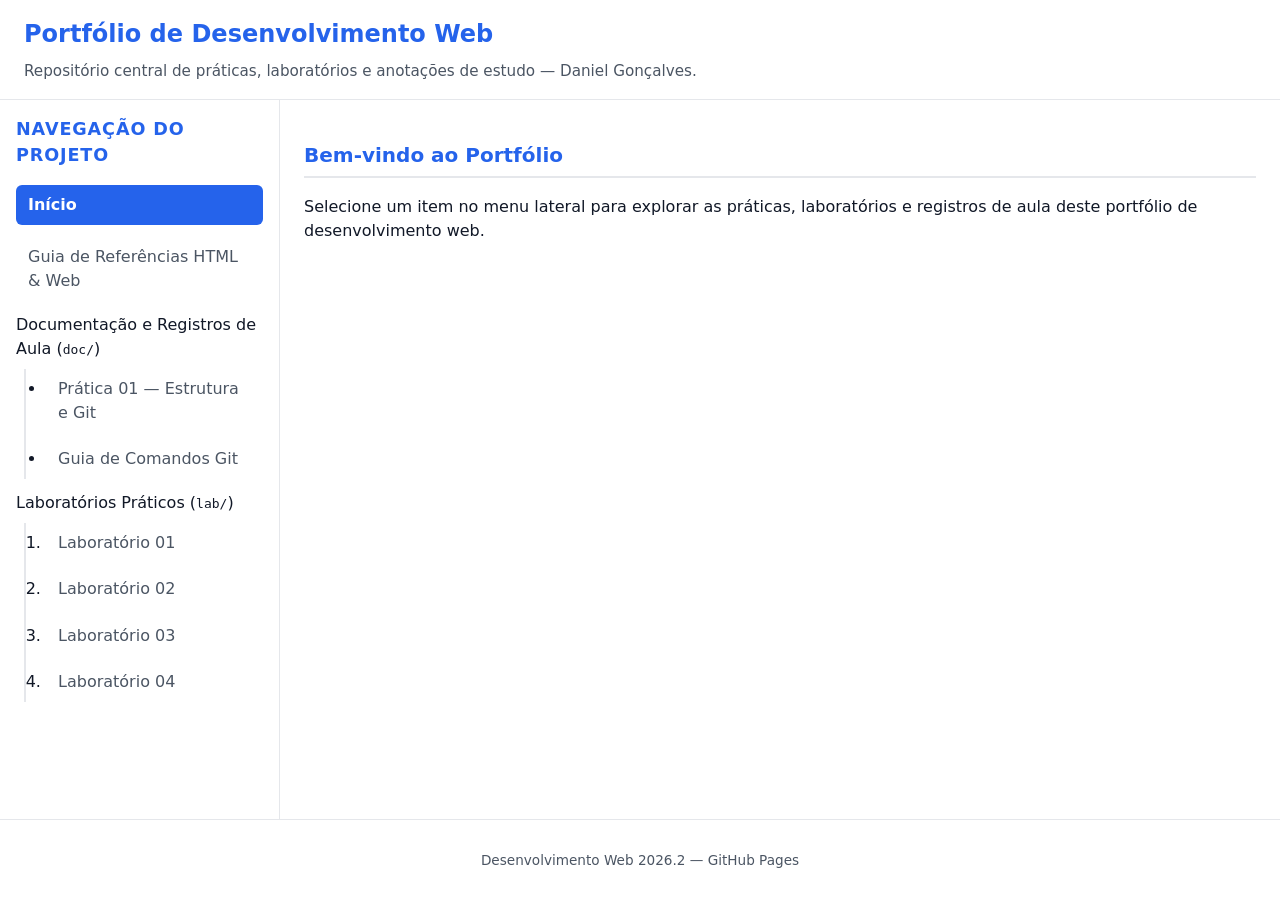
<file: index.html>
<!DOCTYPE html>
<html lang="pt-BR">
<head>
  <meta charset="UTF-8">
  <meta name="viewport" content="width=device-width, initial-scale=1.0">
  <title>Portfólio Web</title>
  <meta name="description" content="Apresentação do portfólio de desenvolvimento web">
  <link rel="stylesheet" href="css/style.css">
</head>
<body>
  <header>
    <h1>Portfólio de Desenvolvimento Web</h1>
    <p>Repositório central de práticas, laboratórios e anotações de estudo — Daniel Gonçalves.</p>
  </header>

  <nav aria-label="Menu principal do portfólio">
    <h2>Navegação do Projeto</h2>
    <ul>
      <li><span class="inicio">Início</span></li>
      <li>
        <a href="referencias.html">Guia de Referências HTML & Web</a>
      </li>

      <li>
        Documentação e Registros de Aula (<code>doc/</code>)
        <ul>
          <li><a href="doc/pratica-01.md">Prática 01 — Estrutura e Git</a></li>
          <li><a href="doc/comandos-git.md">Guia de Comandos Git</a></li>
        </ul>
      </li>

      <li>
        Laboratórios Práticos (<code>lab/</code>)
        <ol>
          <li><a href="lab/01/index.html">Laboratório 01</a></li>
          <li><a href="lab/02/index.html">Laboratório 02</a></li>
          <li><a href="lab/03/index.html">Laboratório 03</a></li>
          <li><a href="lab/04/index.html">Laboratório 04</a></li>
        </ol>
      </li>
    </ul>
  </nav>

  <main>
    <h2>Bem-vindo ao Portfólio</h2>
    <p>
      Selecione um item no menu lateral para explorar as práticas, laboratórios e
      registros de aula deste portfólio de desenvolvimento web.
    </p>
  </main>

  <footer>
    <hr>
    <p>Desenvolvimento Web 2026.2 — GitHub Pages</p>
  </footer>
</body>
</html>
</file>
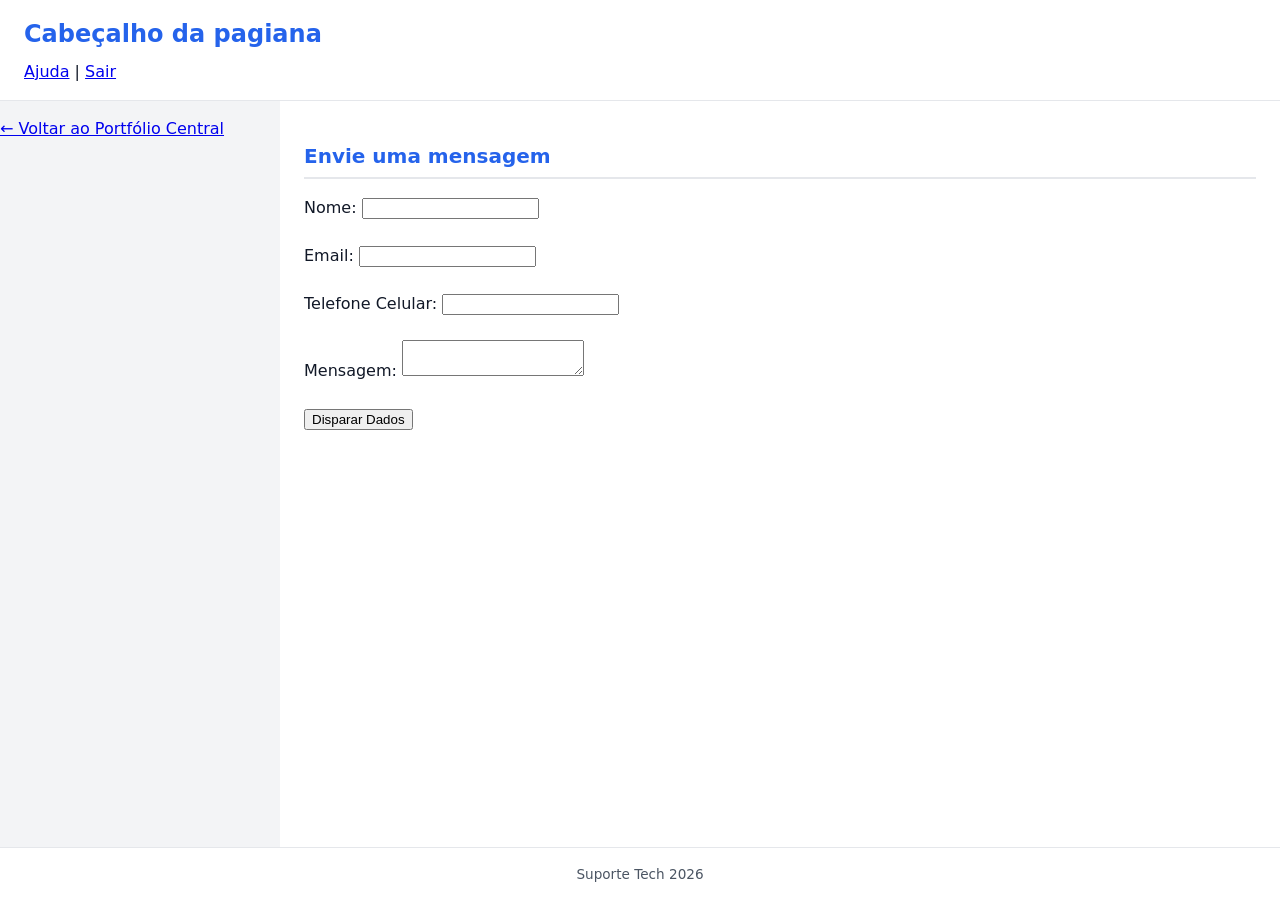
<file: lab/01/index.html>
<!DOCTYPE html>
<html lang="pt-BR">
<head>
    <meta charset= "UTF-8">
    <meta name="viewport" content="width=device-width, initial-scale=1.0">
    <title>Desenvolvimento Web site empresarial</title>
    <meta name="description" content="Laboratorio pratico de HTML.">
    <link rel="stylesheet" href="../../css/style.css">
</head>
<body>
    <nav aria-label="Retorno ao portfólio">
    <p><a href="../../index.html">← Voltar ao Portfólio Central</a></p>
    <hr>
  </nav>
  <header> 
        <h1> Cabeçalho da pagiana </h1>
        <nav> 
             <a href="#">Ajuda</a> | <a href="#">Sair</a>
        </nav>
 </header>
 <main>
     <article> 
   <h2> Envie uma mensagem </h2> 
        <form action="/enviar" method="POST">
            <label for="nome">Nome:</label>
            <input type="text" id="nome" name="nome" required  minlength="3">
        <br><br>
            <label for="email">Email:</label>
            <input type="email" id="email" name="email" required><br><br>


            <label for="celular">Telefone Celular:</label> 
            <input type="tel" id="celular" name="celular" required pattern="[0-9]{11}" ><br><br>


            <label for="msg">Mensagem:</label>
            <textarea id="msg" name="msg" required></textarea><br><br>
           
            
            <input type="submit" value="Disparar Dados">
        </form>
       </article>
    </main>


    <footer>
        Suporte Tech 2026
    </footer>
</body>
</html>
</file>
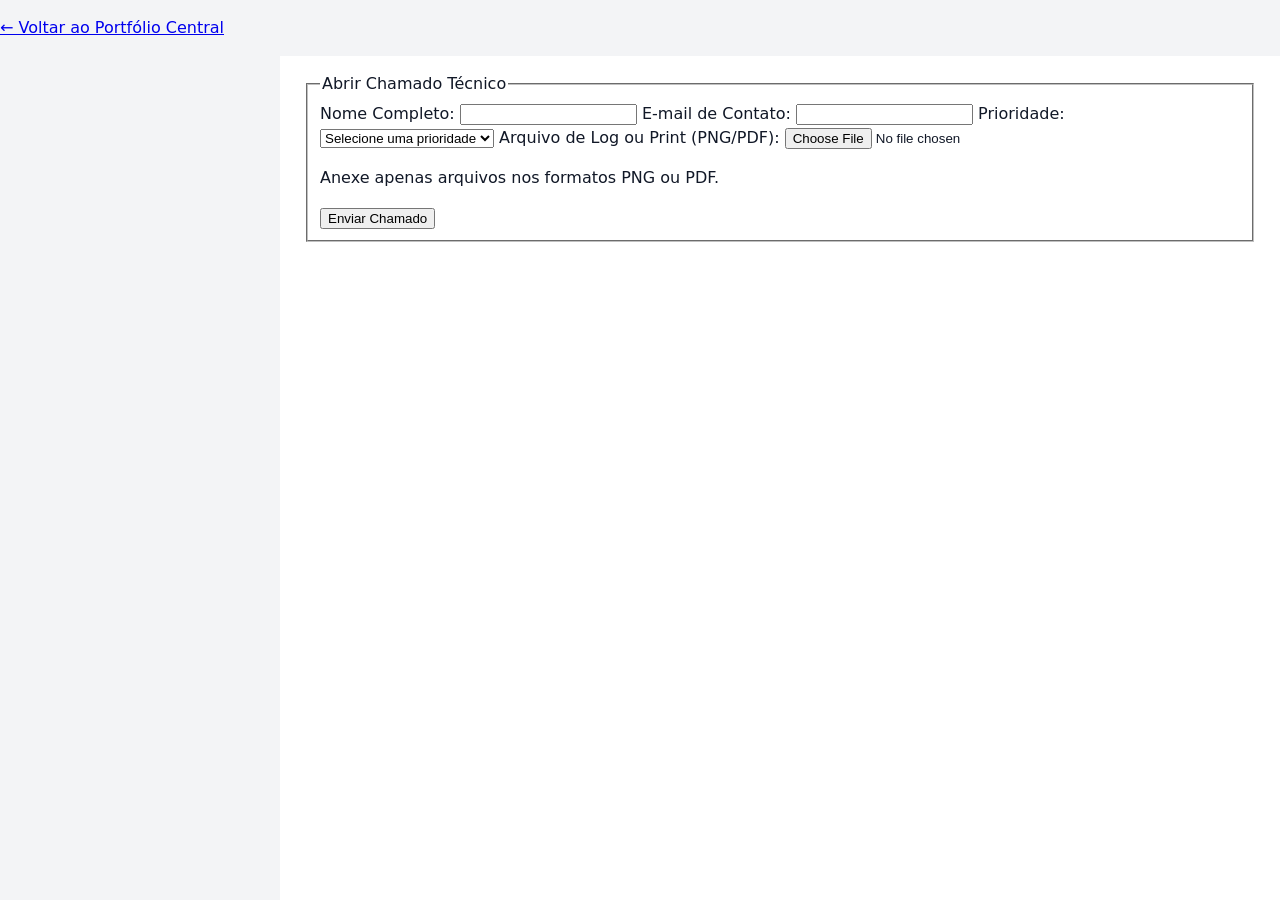
<file: lab/04/index.html>
<!DOCTYPE html>
<html lang="pt-BR">
<head>
    <meta charset="UTF-8">
    <meta name="viewport" content="width=device-width, initial-scale=1.0">
    <title>Abrir Chamado Técnico</title>
    <link rel="stylesheet" href="../../css/style.css">
</head>
<body>
    <nav aria-label="Retorno ao portfólio">
    <p><a href="../../index.html">← Voltar ao Portfólio Central</a></p>
    <hr>
  </nav>
    <main>
        <form action="https://httpbin.org/post" method="POST" enctype="multipart/form-data">
            <fieldset>
                <legend>Abrir Chamado Técnico</legend>

                <label for="nome">Nome Completo:</label>
                <input type="text" id="nome" name="nome" autocomplete="name" required>

                <label for="email">E-mail de Contato:</label>
                <input type="email" id="email" name="email" autocomplete="email" required>

                <label for="prioridade">Prioridade:</label>
                <select id="prioridade" name="prioridade" required>
                    <option value="">Selecione uma prioridade</option>
                    <option value="baixa">Baixa</option>
                    <option value="media">Média</option>
                    <option value="alta">Alta</option>
                </select>

                <label for="anexo">Arquivo de Log ou Print (PNG/PDF):</label>
                <input type="file" id="anexo" name="anexo" accept="image/png,application/pdf" required aria-describedby="anexo-ajuda">
                <p id="anexo-ajuda">Anexe apenas arquivos nos formatos PNG ou PDF.</p>

                <button type="submit">Enviar Chamado</button>
            </fieldset>
        </form>
    </main>
</body>
</html>
</file>
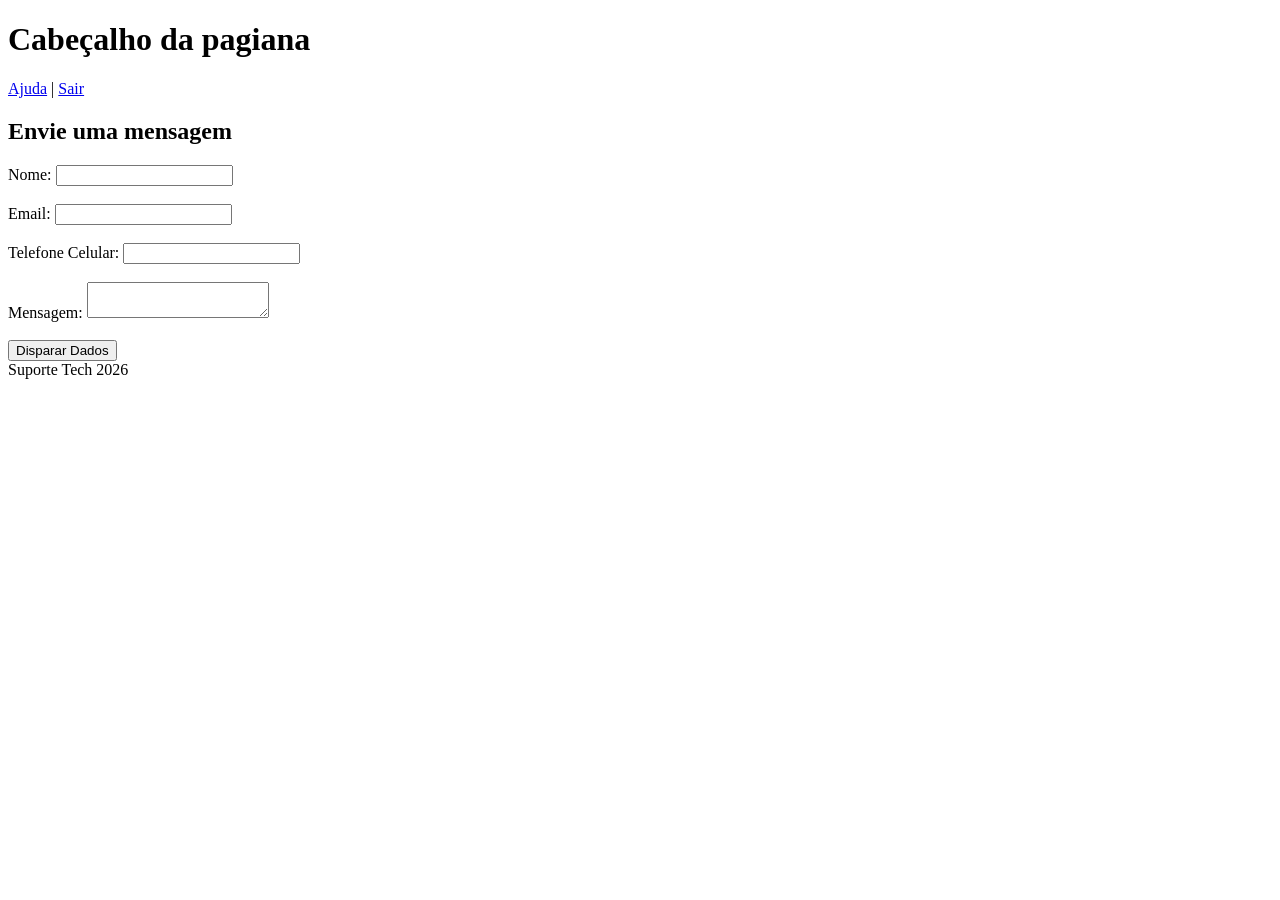
<file: labs/01/index.html>
<!DOCTYPE html>
<html lang="pt-BR">
<head>
    <meta charset= "UTF-8">
    <meta name="viewport" content="width=device-width, initial-scale=1.0">
    <title>Desenvolvimento Web site empresarial</title>
    <meta name="description" content="Laboratorio pratico de HTML.">
</head>
<body>
  <header> 
        <h1> Cabeçalho da pagiana </h1>
        <nav> 
             <a href="#">Ajuda</a> | <a href="#">Sair</a>
        </nav>
 </header>
 <main>
     <article> 
   <h2> Envie uma mensagem </h2> 
        <form action="/enviar" method="POST">
            <label for="nome">Nome:</label>
            <input type="text" id="nome" name="nome" required  minlength="3">
        <br><br>
            <label for="email">Email:</label>
            <input type="email" id="email" name="email" required><br><br>


            <label for="celular">Telefone Celular:</label> 
            <input type="tel" id="celular" name="celular" required pattern="[0-9]{11}" ><br><br>


            <label for="msg">Mensagem:</label>
            <textarea id="msg" name="msg" required></textarea><br><br>
           
            
            <input type="submit" value="Disparar Dados">
        </form>
       </article>
    </main>


    <footer>
        Suporte Tech 2026
    </footer>
</body>
</html>
</file>
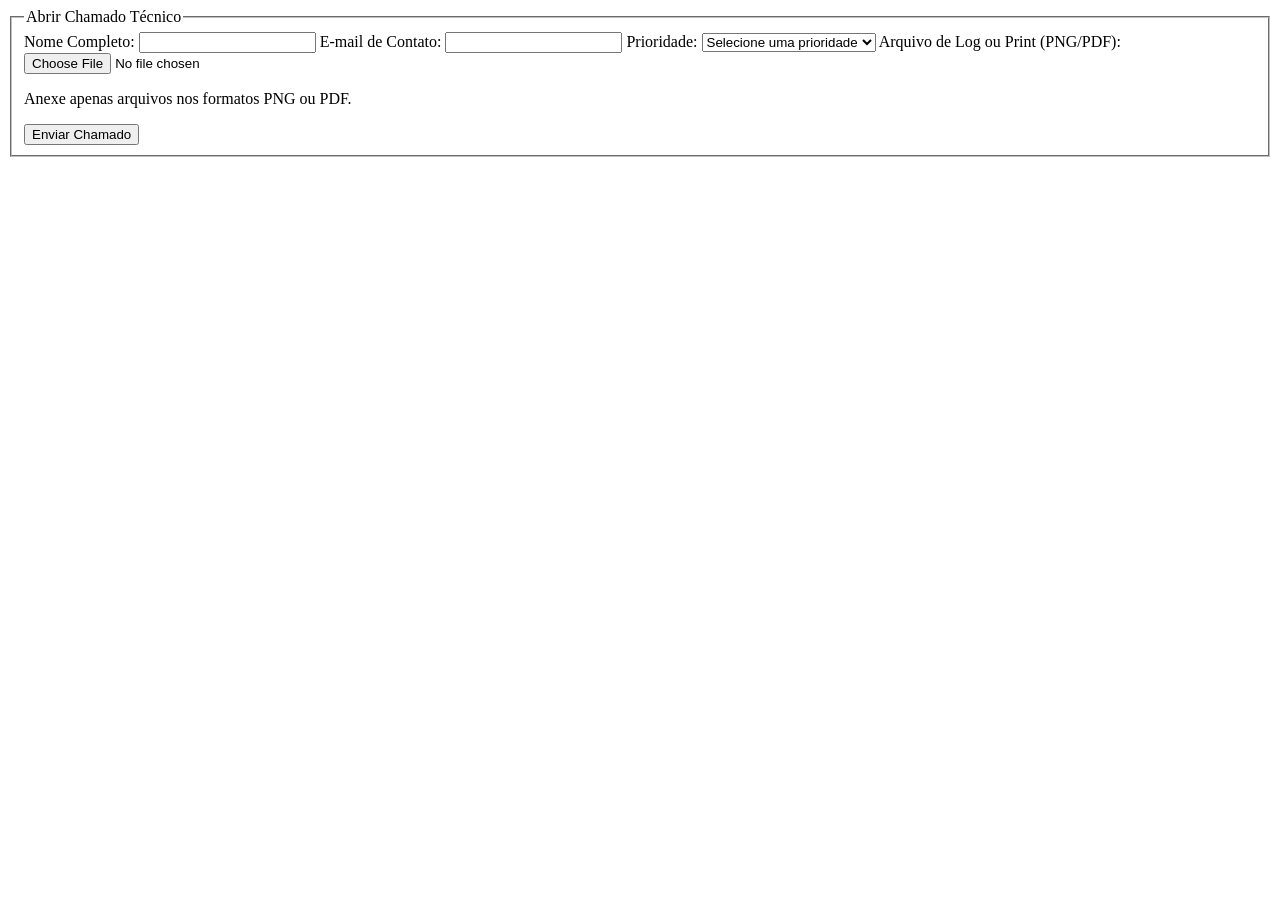
<file: labs/04/index.html>
<!DOCTYPE html>
<html lang="pt-BR">
<head>
    <meta charset="UTF-8">
    <meta name="viewport" content="width=device-width, initial-scale=1.0">
    <title>Abrir Chamado Técnico</title>
</head>
<body>
    <main>
        <form action="https://httpbin.org/post" method="POST" enctype="multipart/form-data">
            <fieldset>
                <legend>Abrir Chamado Técnico</legend>

                <label for="nome">Nome Completo:</label>
                <input type="text" id="nome" name="nome" autocomplete="name" required>

                <label for="email">E-mail de Contato:</label>
                <input type="email" id="email" name="email" autocomplete="email" required>

                <label for="prioridade">Prioridade:</label>
                <select id="prioridade" name="prioridade" required>
                    <option value="">Selecione uma prioridade</option>
                    <option value="baixa">Baixa</option>
                    <option value="media">Média</option>
                    <option value="alta">Alta</option>
                </select>

                <label for="anexo">Arquivo de Log ou Print (PNG/PDF):</label>
                <input type="file" id="anexo" name="anexo" accept="image/png,application/pdf" required aria-describedby="anexo-ajuda">
                <p id="anexo-ajuda">Anexe apenas arquivos nos formatos PNG ou PDF.</p>

                <button type="submit">Enviar Chamado</button>
            </fieldset>
        </form>
    </main>
</body>
</html>
</file>
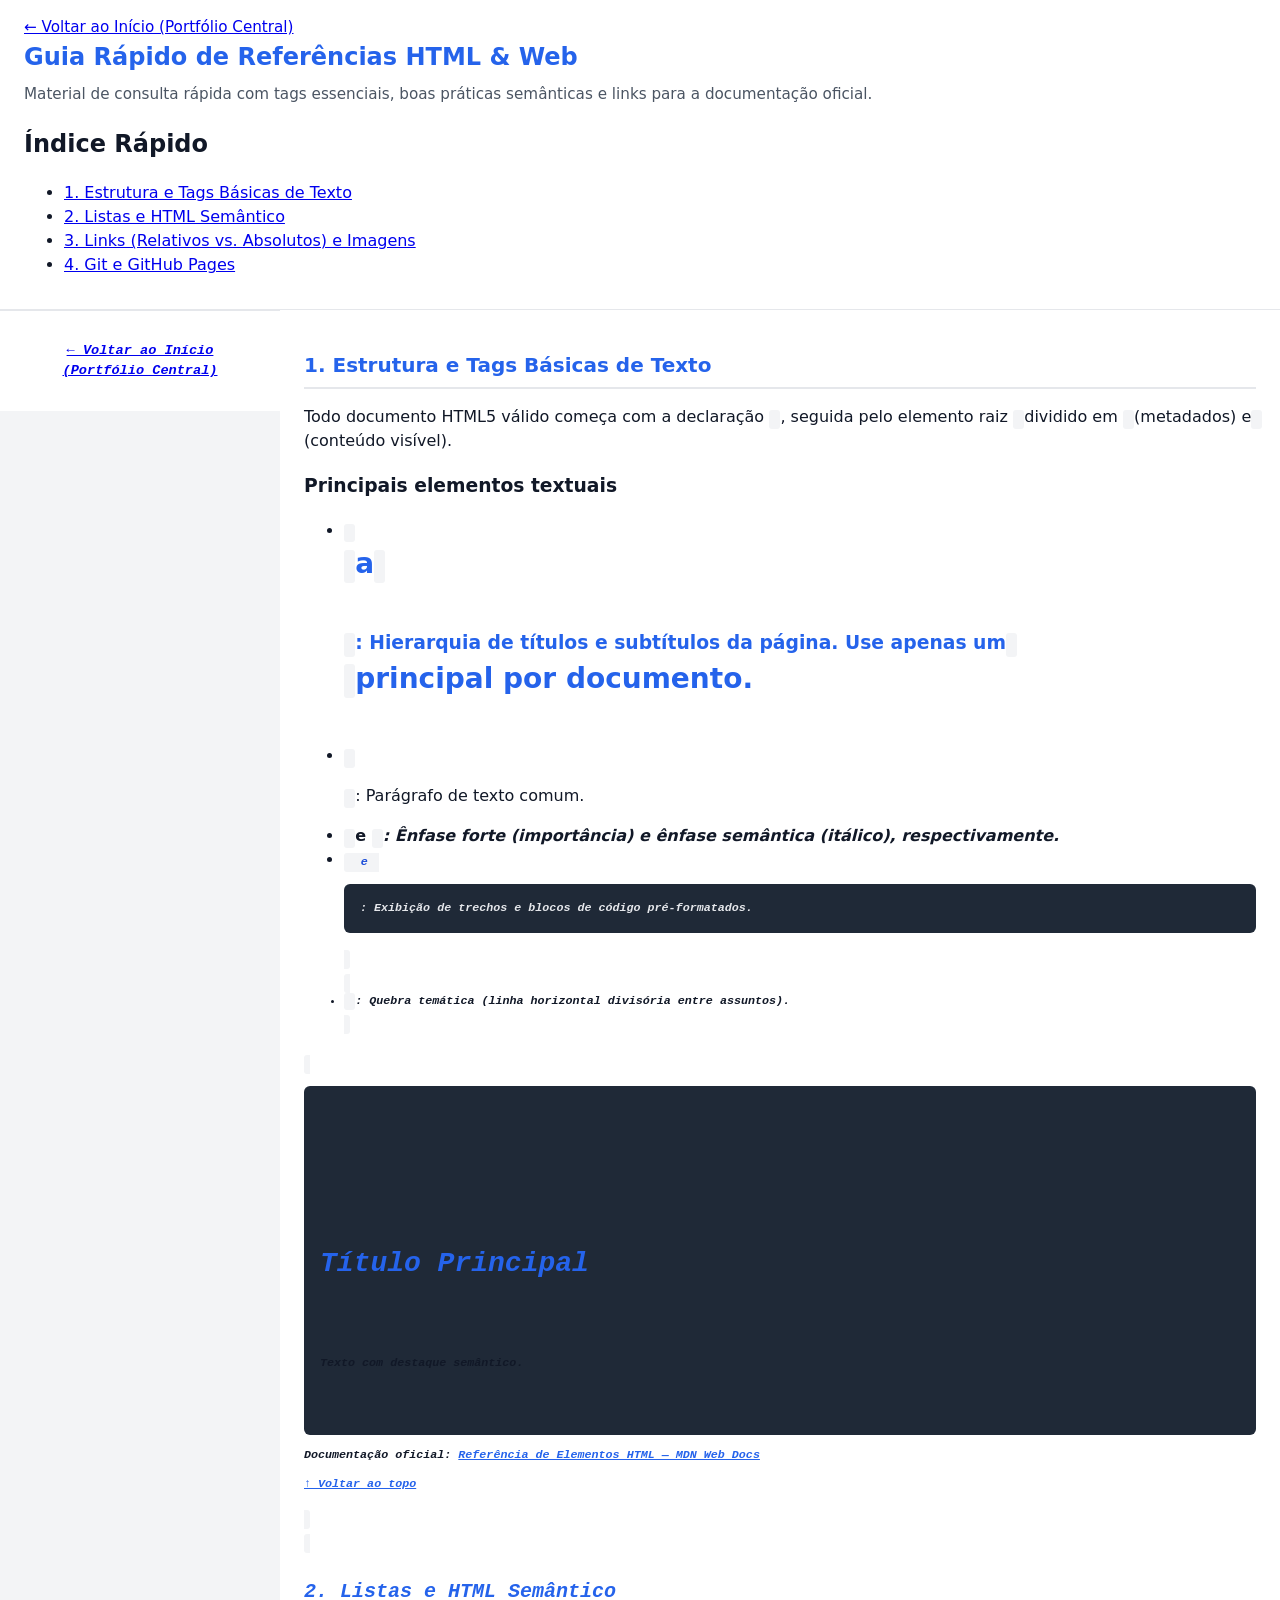
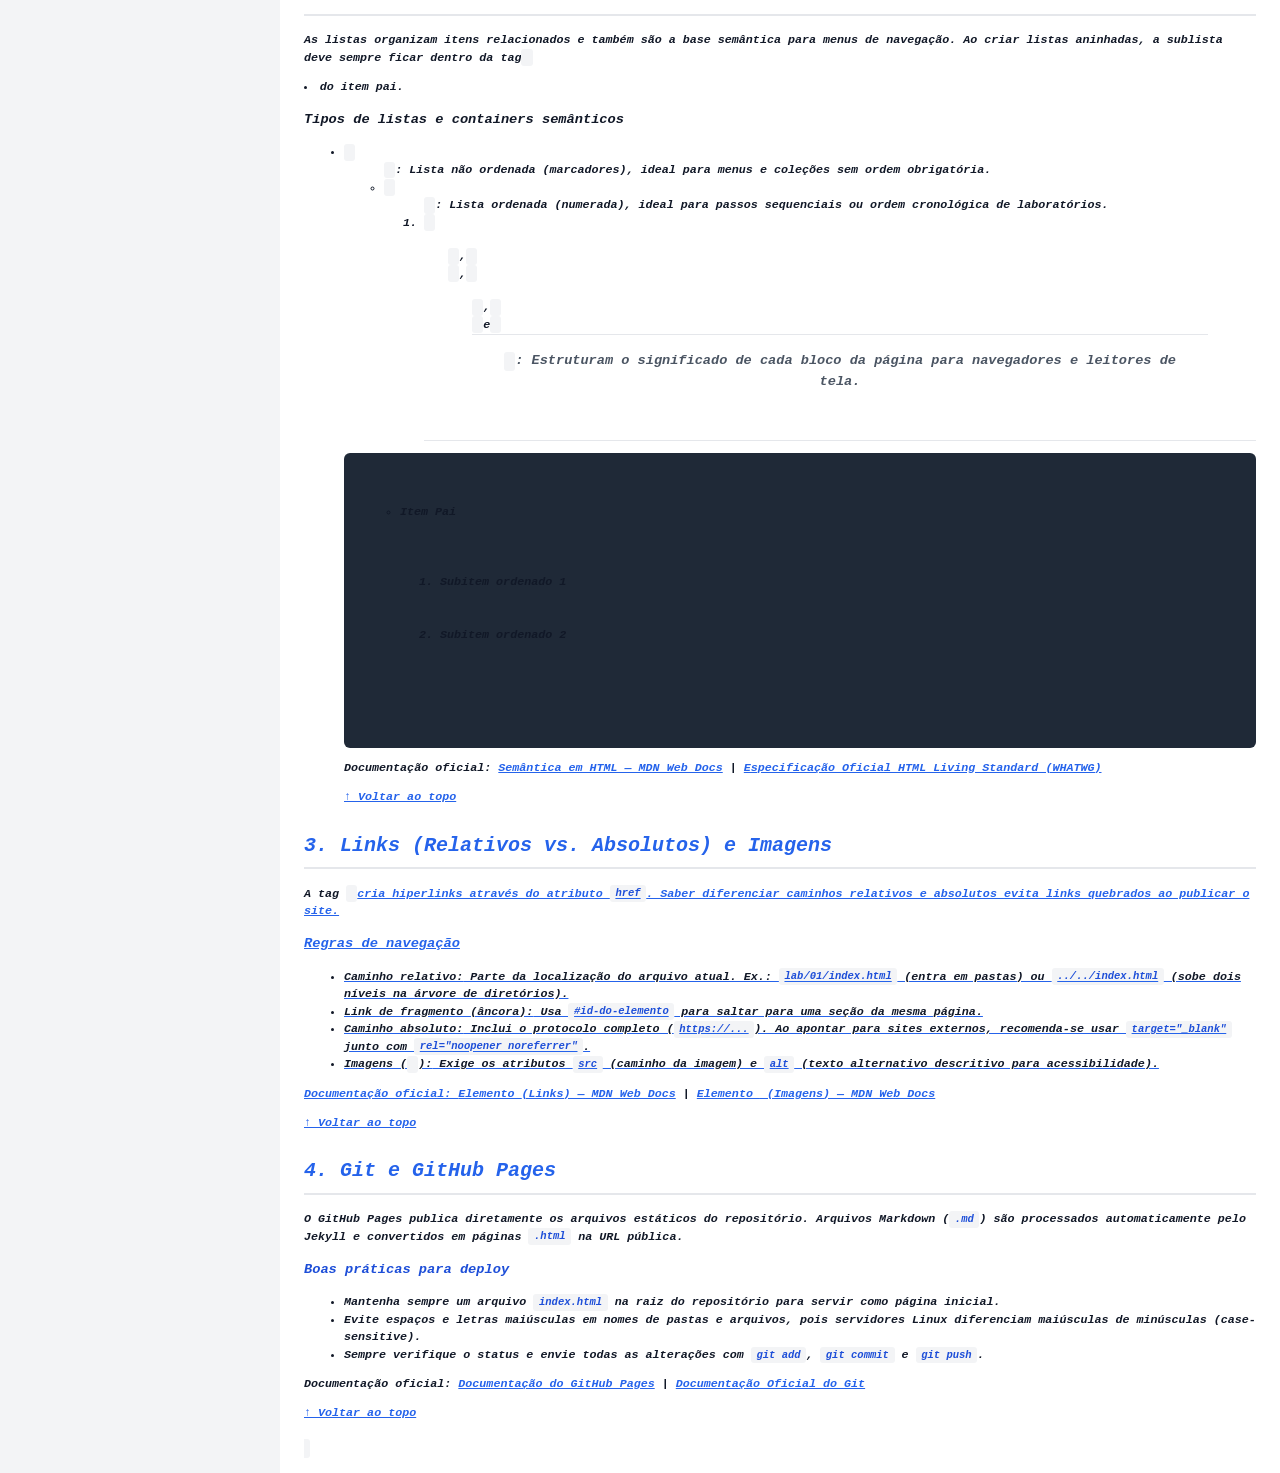
<file: referencias.html>
<!DOCTYPE html>
<html lang="pt-BR">
<head>
  <meta charset="UTF-8">
  <meta name="viewport" content="width=device-width, initial-scale=1.0">
  <title>Guia de Referências HTML & Web</title>
  <link rel="stylesheet" href="css/style.css">
</head>
<body>
  <header id="topo">
    <p><a href="index.html">← Voltar ao Início (Portfólio Central)</a></p>
    <h1>Guia Rápido de Referências HTML & Web</h1>
    <p>Material de consulta rápida com tags essenciais, boas práticas semânticas e links para a documentação oficial.</p>

    <nav aria-label="Índice da página de referências">
      <h2>Índice Rápido</h2>
      <ul>
        <li><a href="#tags-basicas">1. Estrutura e Tags Básicas de Texto</a></li>
        <li><a href="#listas-semantica">2. Listas e HTML Semântico</a></li>
        <li><a href="#links-imagens">3. Links (Relativos vs. Absolutos) e Imagens</a></li>
        <li><a href="#git-github">4. Git e GitHub Pages</a></li>
      </ul>
    </nav>
    <hr>
  </header>

  <main>
    <!-- SEÇÃO 1 -->
    <section id="tags-basicas">
      <h2>1. Estrutura e Tags Básicas de Texto</h2>
      <p>Todo documento HTML5 válido começa com a declaração <code><!DOCTYPE html></code>, seguida pelo elemento raiz <code><html></code> dividido em <code><head></code> (metadados) e <code><body></code> (conteúdo visível).</p>

      <h3>Principais elementos textuais</h3>
      <ul>
        <li><code><h1></code> a <code><h6></code>: Hierarquia de títulos e subtítulos da página. Use apenas um <code><h1></code> principal por documento.</li>
        <li><code><p></code>: Parágrafo de texto comum.</li>
        <li><code><strong></code> e <code><em></code>: Ênfase forte (importância) e ênfase semântica (itálico), respectivamente.</li>
        <li><code><code></code> e <code><pre></code>: Exibição de trechos e blocos de código pré-formatados.</li>
        <li><code><hr></code>: Quebra temática (linha horizontal divisória entre assuntos).</li>
      </ul>

      <pre><code><!DOCTYPE html>
<html lang="pt-BR">
  <head>
    <meta charset="UTF-8">
    <title>Exemplo Básico</title>
  </head>
  <body>
    <h1>Título Principal</h1>
    <p>Texto com <strong>destaque semântico</strong>.</p>
  </body>
</html></code></pre>

      <p>
        Documentação oficial:
        <a href="https://developer.mozilla.org/pt-BR/docs/Web/HTML/Element" target="_blank" rel="noopener noreferrer">Referência de Elementos HTML — MDN Web Docs</a>
      </p>
      <p><a href="#topo">↑ Voltar ao topo</a></p>
      <hr>
    </section>

    <!-- SEÇÃO 2 -->
    <section id="listas-semantica">
      <h2>2. Listas e HTML Semântico</h2>
      <p>As listas organizam itens relacionados e também são a base semântica para menus de navegação. Ao criar listas aninhadas, a sublista deve sempre ficar <strong>dentro</strong> da tag <code><li></code> do item pai.</p>

      <h3>Tipos de listas e containers semânticos</h3>
      <ul>
        <li><code><ul></code>: Lista não ordenada (marcadores), ideal para menus e coleções sem ordem obrigatória.</li>
        <li><code><ol></code>: Lista ordenada (numerada), ideal para passos sequenciais ou ordem cronológica de laboratórios.</li>
        <li><code><header></code>, <code><nav></code>, <code><main></code>, <code><section></code> e <code><footer></code>: Estruturam o significado de cada bloco da página para navegadores e leitores de tela.</li>
      </ul>

      <pre><code><ul>
  <li>Item Pai
    <ol>
      <li>Subitem ordenado 1</li>
      <li>Subitem ordenado 2</li>
    </ol>
  </li>
</ul></code></pre>

      <p>
        Documentação oficial:
        <a href="https://developer.mozilla.org/pt-BR/docs/Glossary/Semantics#sem%C3%A2ntica_em_html" target="_blank" rel="noopener noreferrer">Semântica em HTML — MDN Web Docs</a> |
        <a href="https://html.spec.whatwg.org/multipage/" target="_blank" rel="noopener noreferrer">Especificação Oficial HTML Living Standard (WHATWG)</a>
      </p>
      <p><a href="#topo">↑ Voltar ao topo</a></p>
      <hr>
    </section>

    <!-- SEÇÃO 3 -->
    <section id="links-imagens">
      <h2>3. Links (Relativos vs. Absolutos) e Imagens</h2>
      <p>A tag <code><a></code> cria hiperlinks através do atributo <code>href</code>. Saber diferenciar caminhos relativos e absolutos evita links quebrados ao publicar o site.</p>

      <h3>Regras de navegação</h3>
      <ul>
        <li><strong>Caminho relativo:</strong> Parte da localização do arquivo atual. Ex.: <code>lab/01/index.html</code> (entra em pastas) ou <code>../../index.html</code> (sobe dois níveis na árvore de diretórios).</li>
        <li><strong>Link de fragmento (âncora):</strong> Usa <code>#id-do-elemento</code> para saltar para uma seção da mesma página.</li>
        <li><strong>Caminho absoluto:</strong> Inclui o protocolo completo (<code>https://...</code>). Ao apontar para sites externos, recomenda-se usar <code>target="_blank"</code> junto com <code>rel="noopener noreferrer"</code>.</li>
        <li><strong>Imagens (<code><img></code>):</strong> Exige os atributos <code>src</code> (caminho da imagem) e <code>alt</code> (texto alternativo descritivo para acessibilidade).</li>
      </ul>

      <p>
        Documentação oficial:
        <a href="https://developer.mozilla.org/pt-BR/docs/Web/HTML/Element/a" target="_blank" rel="noopener noreferrer">Elemento <a> (Links) — MDN Web Docs</a> |
        <a href="https://developer.mozilla.org/pt-BR/docs/Web/HTML/Element/img" target="_blank" rel="noopener noreferrer">Elemento <img> (Imagens) — MDN Web Docs</a>
      </p>
      <p><a href="#topo">↑ Voltar ao topo</a></p>
      <hr>
    </section>

    <!-- SEÇÃO 4 -->
    <section id="git-github">
      <h2>4. Git e GitHub Pages</h2>
      <p>O GitHub Pages publica diretamente os arquivos estáticos do repositório. Arquivos Markdown (<code>.md</code>) são processados automaticamente pelo Jekyll e convertidos em páginas <code>.html</code> na URL pública.</p>

      <h3>Boas práticas para deploy</h3>
      <ul>
        <li>Mantenha sempre um arquivo <code>index.html</code> na raiz do repositório para servir como página inicial.</li>
        <li>Evite espaços e letras maiúsculas em nomes de pastas e arquivos, pois servidores Linux diferenciam maiúsculas de minúsculas (<em>case-sensitive</em>).</li>
        <li>Sempre verifique o status e envie todas as alterações com <code>git add</code>, <code>git commit</code> e <code>git push</code>.</li>
      </ul>

      <p>
        Documentação oficial:
        <a href="https://docs.github.com/pt/pages" target="_blank" rel="noopener noreferrer">Documentação do GitHub Pages</a> |
        <a href="https://git-scm.com/doc" target="_blank" rel="noopener noreferrer">Documentação Oficial do Git</a>
      </p>
      <p><a href="#topo">↑ Voltar ao topo</a></p>
    </section>
  </main>

  <footer>
    <hr>
    <p><a href="index.html">← Voltar ao Início (Portfólio Central)</a></p>
  </footer>
</body>
</html>
</file>
<file: css/style.css>
:root {
  --cor-primaria: #2563eb;
  --cor-primaria-escura: #1d4ed8;
  --cor-fundo: #f3f4f6;
  --cor-superficie: #ffffff;
  --cor-texto: #111827;
  --cor-texto-suave: #4b5563;
  --cor-borda: #e5e7eb;
  --cor-borda-foco: #2563eb;
  --largura-nav: 280px;
  --espacamento: 1rem;
  --raio-borda: 6px;
  --sombra: 0 1px 3px rgba(0, 0, 0, 0.1);
}

*,
*::before,
*::after {
  box-sizing: border-box;
}

html {
  scroll-behavior: smooth;
}

body {
  margin: 0;
  font-family: system-ui, -apple-system, BlinkMacSystemFont, "Segoe UI", Roboto,
    "Helvetica Neue", Arial, sans-serif;
  color: var(--cor-texto);
  background-color: var(--cor-fundo);
  line-height: 1.5;
  min-height: 100vh;
  display: grid;
  grid-template-columns: var(--largura-nav) 1fr;
  grid-template-rows: auto 1fr auto;
  grid-template-areas:
    "header header"
    "nav    main"
    "footer footer";
}

header {
  grid-area: header;
  background-color: var(--cor-superficie);
  border-bottom: 1px solid var(--cor-borda);
  padding: var(--espacamento) 1.5rem;
}

header h1 {
  margin: 0 0 0.5rem 0;
  font-size: 1.5rem;
  color: var(--cor-primaria);
}

header p {
  margin: 0;
  font-size: 0.95rem;
  color: var(--cor-texto-suave);
}

nav[aria-label="Menu principal do portfólio"] {
  grid-area: nav;
  background-color: var(--cor-superficie);
  border-right: 1px solid var(--cor-borda);
  padding: var(--espacamento);
}

nav[aria-label="Menu principal do portfólio"] h2 {
  margin: 0 0 1rem 0;
  font-size: 1.1rem;
  color: var(--cor-primaria);
  text-transform: uppercase;
  letter-spacing: 0.05em;
}

nav[aria-label="Menu principal do portfólio"] ul {
  list-style: none;
  margin: 0;
  padding: 0;
}

nav[aria-label="Menu principal do portfólio"] a {
  text-decoration: none;
  color: var(--cor-texto-suave);
  display: block;
  padding: 0.5rem 0.75rem;
  border-radius: var(--raio-borda);
  transition: background-color 0.2s ease, color 0.2s ease;
}

nav[aria-label="Menu principal do portfólio"] a:hover {
  background-color: var(--cor-fundo);
  color: var(--cor-primaria);
}

.inicio {
  display: block;
  padding: 0.5rem 0.75rem;
  margin-bottom: 0.5rem;
  font-weight: 600;
  background-color: var(--cor-primaria);
  color: #ffffff;
  border-radius: var(--raio-borda);
}

nav[aria-label="Menu principal do portfólio"] > ul > li {
  margin-bottom: 0.75rem;
}

nav[aria-label="Menu principal do portfólio"] li > ul,
nav[aria-label="Menu principal do portfólio"] li > ol {
  margin-top: 0.5rem;
  margin-left: 0.5rem;
  padding-left: 1.25rem;
  border-left: 2px solid var(--cor-borda);
}

nav[aria-label="Menu principal do portfólio"] li > ol {
  list-style-type: decimal;
}

nav[aria-label="Menu principal do portfólio"] li > ul {
  list-style-type: disc;
}

nav[aria-label="Menu principal do portfólio"] li li {
  margin-bottom: 0.4rem;
}

main {
  grid-area: main;
  background-color: var(--cor-superficie);
  padding: var(--espacamento) 1.5rem;
}

main h1,
main h2 {
  color: var(--cor-primaria);
}

main h1 {
  font-size: 1.75rem;
  margin-top: 0;
}

main h2 {
  font-size: 1.25rem;
  margin-top: 1.5rem;
  border-bottom: 2px solid var(--cor-borda);
  padding-bottom: 0.4rem;
}

main p,
main li {
  color: var(--cor-texto);
}

main a {
  color: var(--cor-primaria);
  text-decoration: underline;
}

main code {
  background-color: #f3f4f6;
  padding: 0.15rem 0.35rem;
  border-radius: 3px;
  font-size: 0.9em;
  color: var(--cor-primaria-escura);
}

main pre {
  background-color: #1f2937;
  color: #e5e7eb;
  padding: 1rem;
  border-radius: var(--raio-borda);
  overflow-x: auto;
}

main pre code {
  background-color: transparent;
  padding: 0;
  color: inherit;
  font-size: inherit;
}

footer {
  grid-area: footer;
  background-color: var(--cor-superficie);
  border-top: 1px solid var(--cor-borda);
  padding: 1rem 1.5rem;
  font-size: 0.85rem;
  color: var(--cor-texto-suave);
  text-align: center;
}

hr {
  display: none;
}

@media (max-width: 768px) {
  body {
    grid-template-columns: 1fr;
    grid-template-rows: auto auto 1fr auto;
    grid-template-areas:
      "header"
      "nav"
      "main"
      "footer";
  }

  nav[aria-label="Menu principal do portfólio"] {
    border-right: none;
    border-bottom: 1px solid var(--cor-borda);
  }
}
</file>
